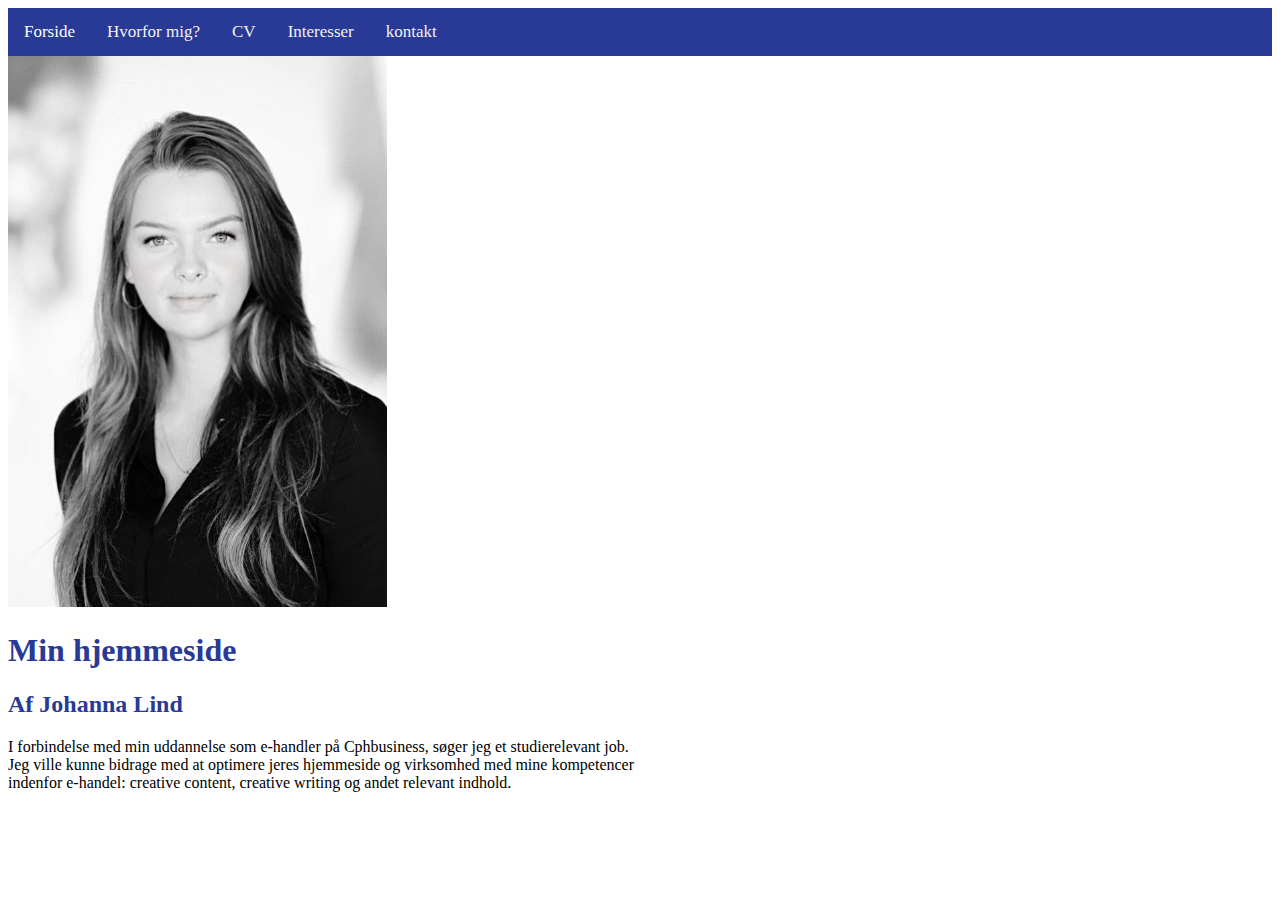
<file: index.html>
<!DOCTYPE html>
<html lang="en">

<head>
    <meta charset="utf-8">
    <link rel="stylesheet" href="css/stylesheet.css">
</head>

<body>
 <div class="topnav">

         <a class="active" href="index.html">Forside</a>
         <a href="about.html">Hvorfor mig?</a>
         <a href="cv.html">CV</a>
         <a href="Interesser.html">Interesser</a>
         <a href="kontakt.html">kontakt</a>

    </div>   
    </body>


    <div style="padding-left:16px"></div> 

    
<header>
<img src="visual /Mig.jpg" alt="mig"
    style="width: 30%;height: 30%;">
    <h1>Min hjemmeside</h1>
    <h2>Af Johanna Lind</h2>

</header>
  


<div>
<aside class="sidebar">    
<p>I forbindelse med min uddannelse som e-handler på Cphbusiness, søger jeg et studierelevant job. 
Jeg ville kunne bidrage med at optimere jeres hjemmeside og virksomhed med mine kompetencer indenfor e-handel: creative content, creative writing og andet relevant indhold.   
 </p>    
</aside>
</div>



</html>
<body>
</file>
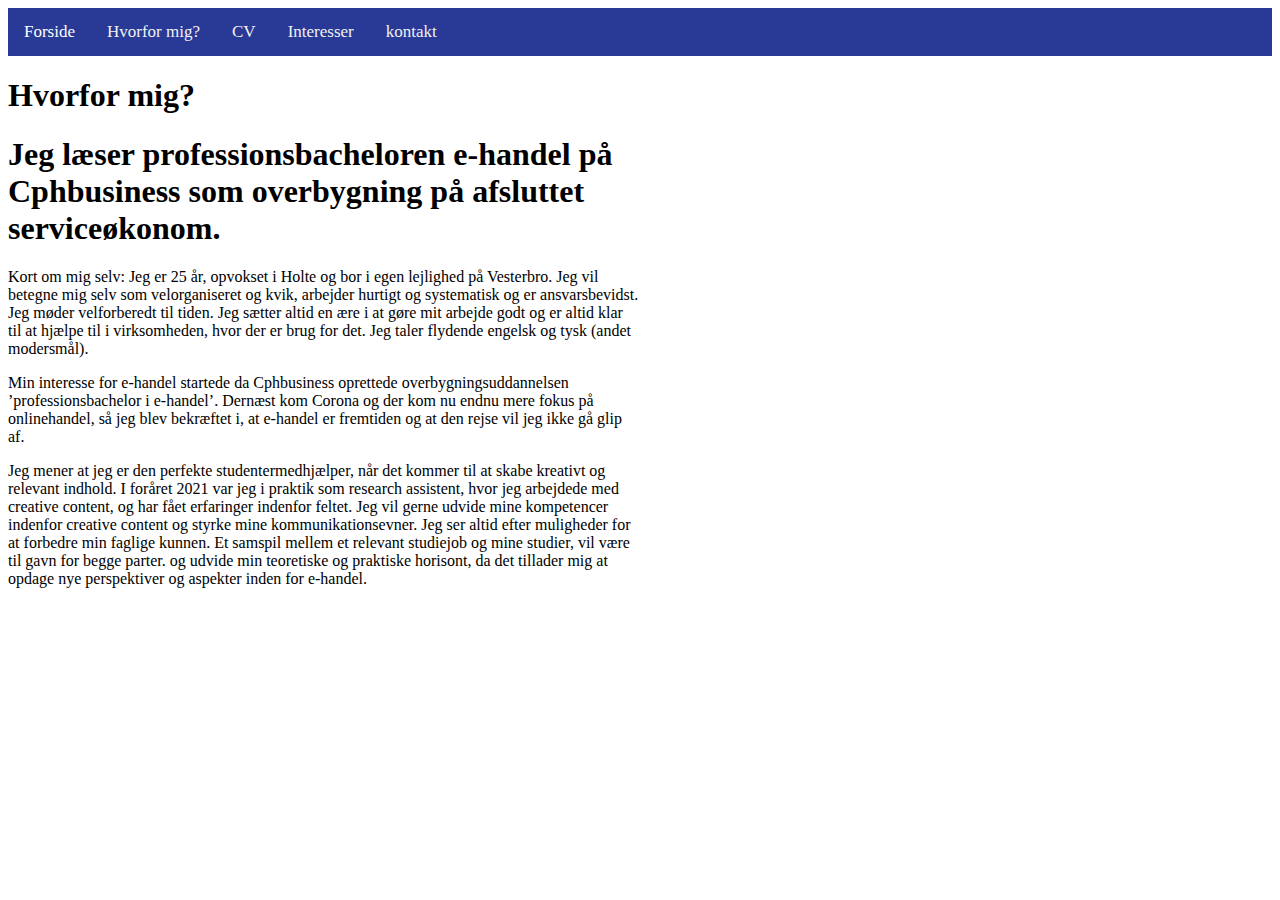
<file: about.html>
<!DOCTYPE html>
<html lang="en">

<head>

<meta charset="utf-8">
<link rel="stylesheet" href="css/stylesheet-subpages.css">    
</head>
<body>



<header>

</header>

<div class="topnav">

    <a class="active" href="index.html">Forside</a>
    <a href="about.html">Hvorfor mig?</a>
    <a href="cv.html">CV</a>
    <a href="Interesser.html">Interesser</a>
    <a href="kontakt.html">kontakt</a>

</div>   


<div style="padding-left:16px"></div> 

 

<h1>Hvorfor mig?</h1>

<div>
    <aside class="sidebar">
        <h1>Jeg læser professionsbacheloren e-handel på Cphbusiness som overbygning på afsluttet serviceøkonom.

        </h1>
   <p>Kort om mig selv:
    Jeg er 25 år, opvokset i Holte og bor i egen lejlighed på Vesterbro. Jeg vil betegne mig selv som velorganiseret og kvik, arbejder hurtigt og systematisk og er ansvarsbevidst. Jeg møder velforberedt til tiden. Jeg sætter altid en ære i at gøre mit arbejde godt og er altid klar til at hjælpe til i virksomheden, hvor der er brug for det. Jeg taler flydende engelsk og tysk (andet modersmål).
     
    </p>
    <p>Min interesse for e-handel startede da Cphbusiness oprettede overbygningsuddannelsen ’professionsbachelor i e-handel’. Dernæst kom Corona og der kom nu endnu mere fokus på onlinehandel, så jeg blev bekræftet i, at e-handel er fremtiden og at den rejse vil jeg ikke gå glip af.</p>
</p>

<p>Jeg mener at jeg er den perfekte studentermedhjælper, når det kommer til at skabe kreativt og relevant indhold. I foråret 2021 var jeg i praktik som research assistent, hvor jeg arbejdede med creative content, og har fået erfaringer indenfor feltet. Jeg vil gerne udvide mine kompetencer indenfor creative content og styrke mine kommunikationsevner. Jeg ser altid efter muligheder for at forbedre min faglige kunnen. Et samspil mellem et relevant studiejob og mine studier, vil være til gavn for begge parter.  og udvide min teoretiske og praktiske horisont, da det tillader mig at opdage nye perspektiver og aspekter inden for e-handel. </p>
</html>
</file>
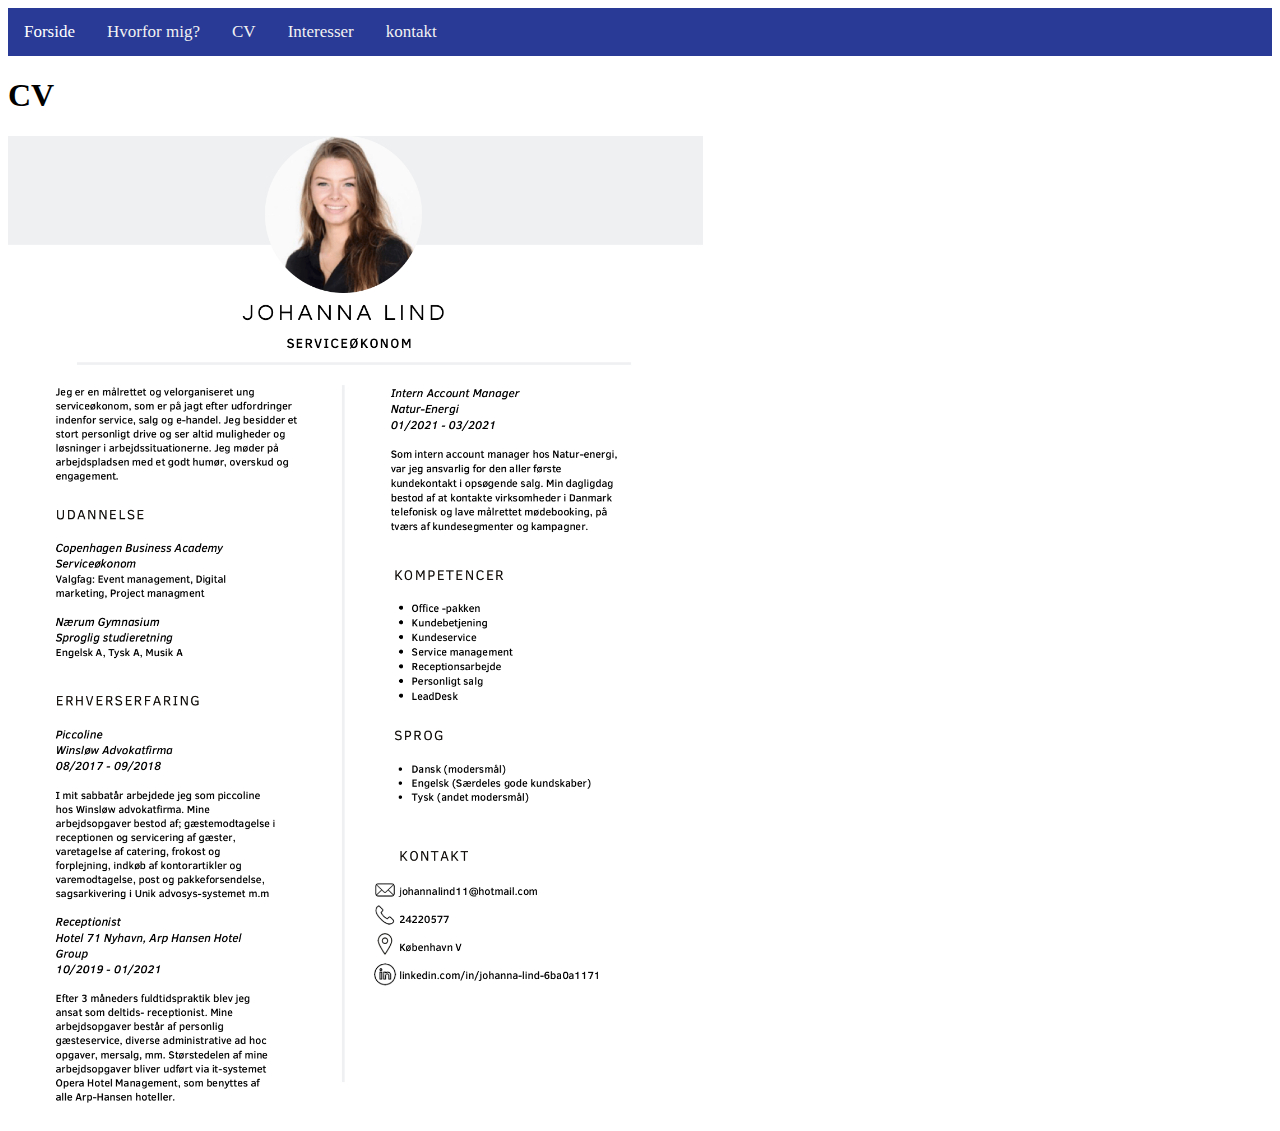
<file: cv.html>
<!DOCTYPE html>
<html lang="en">

<head>

<meta charset="utf-8">
<link rel="stylesheet" href="css/stylesheet-subpages.css">    
</head>
<body>


<header>


</header>

<div class="topnav">
    <a class="active" href="index.html">Forside</a>
    <a href="about.html">Hvorfor mig?</a>
    <a href="cv.html">CV</a>
    <a href="Interesser.html">Interesser</a>
    <a href="kontakt.html">kontakt</a>

</div>   


<div style="padding-left:16px"></div> 

<h1>CV</h1> 

<div>
<aside class="sidebar">
<header>
    <img src="visual /Johanna Lind CV.png" alt="mig"
    style="width: 110%;height: 110%;">

         
</header>


</aside>

</div>


</html>
</file>
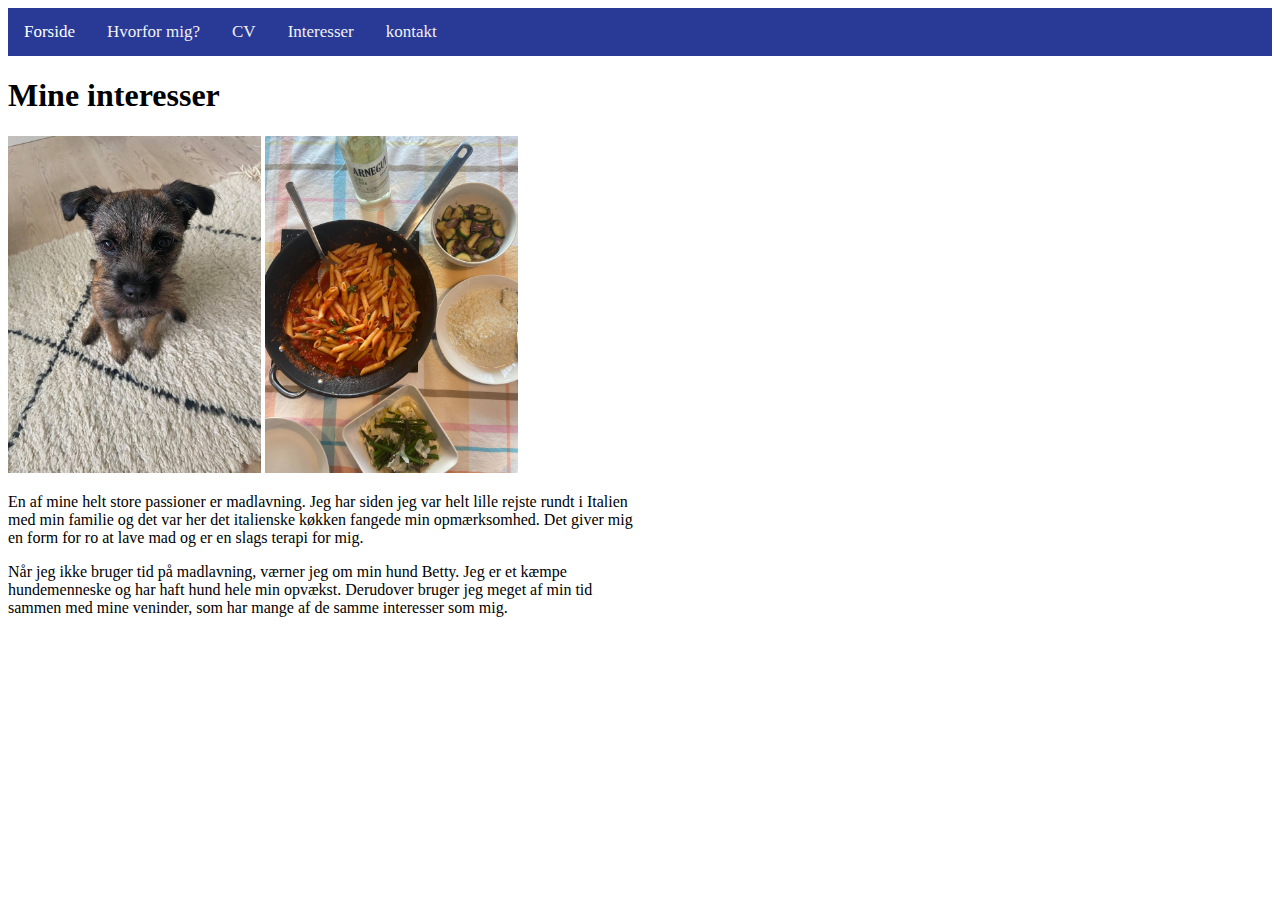
<file: Interesser.html>
<!DOCTYPE html>
<html lang="en">

<head>

<meta charset="utf-8">
<link rel="stylesheet" href="css/stylesheet-subpages.css">    
</head>
<body>


</header>

<div class="topnav">

    <a class="active" href="index.html">Forside</a>
    <a href="about.html">Hvorfor mig?</a>
    <a href="cv.html">CV</a>
    <a href="Interesser.html">Interesser</a>
    <a href="kontakt.html">kontakt</a>

</div>   


<div style="padding-left:16px"></div> 


<h1>Mine interesser</h1>

<div>
  
    <img src="visual /Betty.jpg" 
    style="width: 20%;height: 20%;">
   

    <img src="visual /Mad.jpg" 
    style="width: 20%;height: 20%;">
    <aside class="center"></aside>
    <aside class="sidebar">
        <p>En af mine helt store passioner er madlavning. Jeg har siden jeg var helt lille rejste rundt i Italien med min familie og det var her det italienske køkken fangede min opmærksomhed. Det giver mig en form for ro at lave mad og er en slags terapi for mig.

            <p>Når jeg ikke bruger tid på madlavning, værner jeg om min hund Betty. Jeg er et kæmpe hundemenneske og har haft hund hele min opvækst. Derudover bruger jeg meget af min tid sammen med mine veninder, som har mange af de samme interesser som mig.
            </p>    
        </aside>
    </div>
</html>
</file>
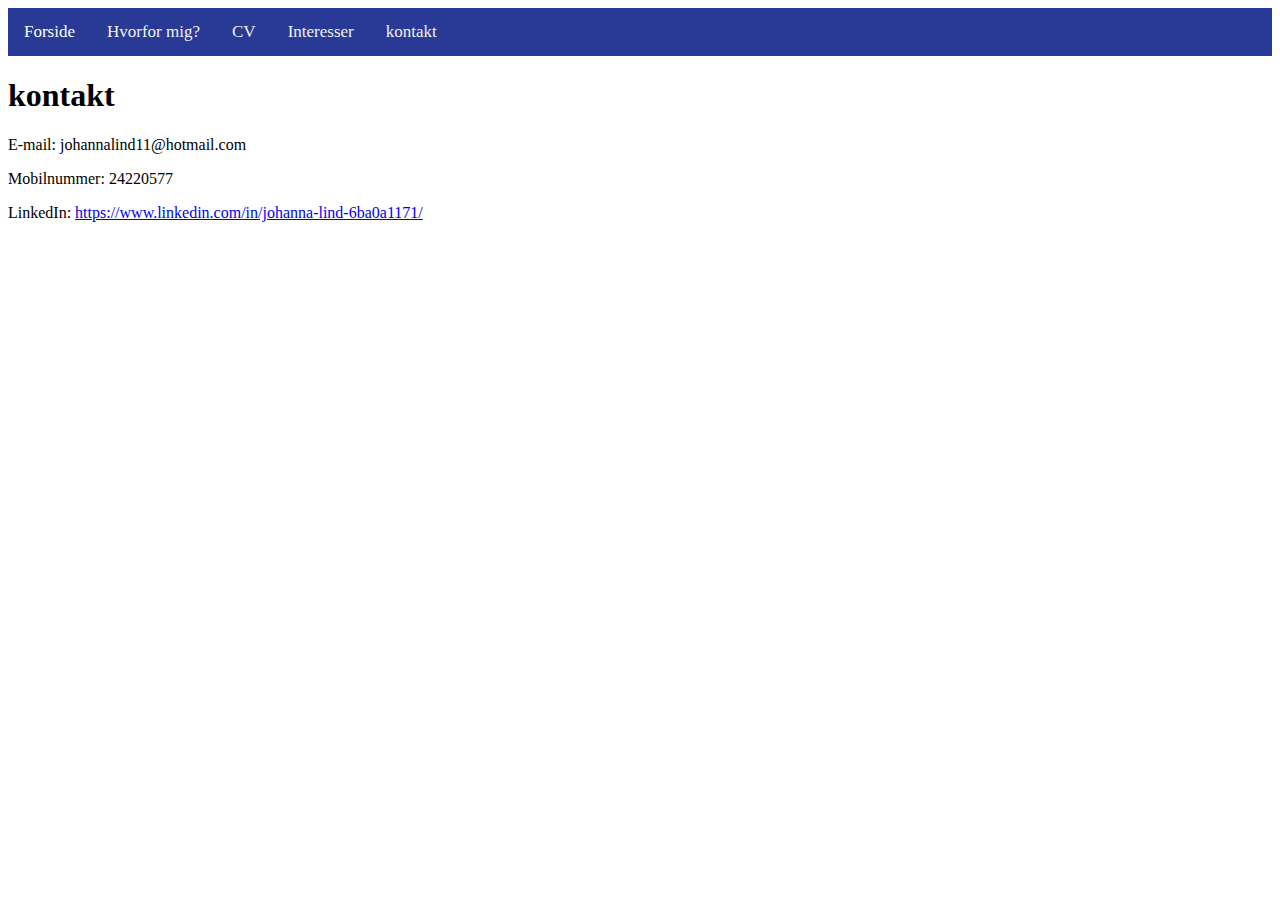
<file: kontakt.html>
<!DOCTYPE html>
<html lang="en">

<head>

<meta charset="utf-8">
<link rel="stylesheet" href="css/stylesheet-subpages.css">    
</head>
<body>



</header>

<div class="topnav">

    <a class="active" href="index.html">Forside</a>
    <a href="about.html">Hvorfor mig?</a>
    <a href="cv.html">CV</a>
    <a href="Interesser.html">Interesser</a>
    <a href="kontakt.html">kontakt</a>

</div>   


<div style="padding-left:16px"></div> 

 

<h1>kontakt</h1>

<div>
    <aside class="sidebar">
    <p> E-mail: johannalind11@hotmail.com
        </p>    
        <p> Mobilnummer: 24220577
            <p>LinkedIn: <a href="https://www.linkedin.com/in/johanna-lind-6ba0a1171/">https://www.linkedin.com/in/johanna-lind-6ba0a1171/</a>
            
    </aside>

</html>
</file>
<file: css/stylesheet.css>
h1{

    color:rgb(40, 57, 150); 
    text-align:left;

}
h2{
    color:rgb(40, 57, 150);
    text-align:left;
    font-size: 11;

}

.topnav {
  overflow: hidden;
  background-color: rgb(40, 57, 150);
}

.topnav a {
  float: left;
  color:#f2f2f2;
  text-align: center;
  padding: 14px 16px;
  text-decoration: none;
  font-size: 17px;
}

.topnav a:hover {
  background-color:rgb(40, 57, 150);
  color:white;
}

.topnav a.active {
  background-color:rgb(40, 57, 150);(141, 133, 133); 
  color:white;
}

.content-area{
border-bottom: 3px solid

}

.main-area{
width: 50%;
float: left;
background:rgb(40, 57, 150);
border-top: 3px solid rgb(40, 57, 150);
border-bottom: 3px solid rgb(40, 57, 150); 

}

.sidebar{
width: 50%; 
background-color: white;
color:rgb(40, 57, 150)(40, 57, 150);  

}
</file>
<file: css/stylesheet-subpages.css>
h1{

    color:black
    text-align:left;
    font-size: 11;
    
}
h2{
    color:rgb(40, 57, 150); 
    text-align:left;
    font-size: 11;

}

.topnav {
  overflow: hidden;
  background-color:rgb(40, 57, 150);
}

.topnav a {
  float: left;
  color: #f2f2f2;
  text-align: center;
  padding: 14px 16px;
  text-decoration: none;
  font-size: 17px;
}

.topnav a:hover {
    background-color:rgb(40, 57, 150);
    color:white; 
}

.topnav a.active {
  background-color:rgb(40, 57, 150);(141, 133, 133); 
  color: white;
}
.content-area{
    border-bottom: 3px solid
    
    }
    
.main-area{
width: 50%;
float: left;
background:rgb(40, 57, 150);
border-top: 3px solid rgb(40, 57, 150);
border-bottom: 3px solid rgb(40, 57, 150);

    
    }
    
    .sidebar{
    width: 50%; 
    background-color: white;
    color: black    
    
    }
</file>
